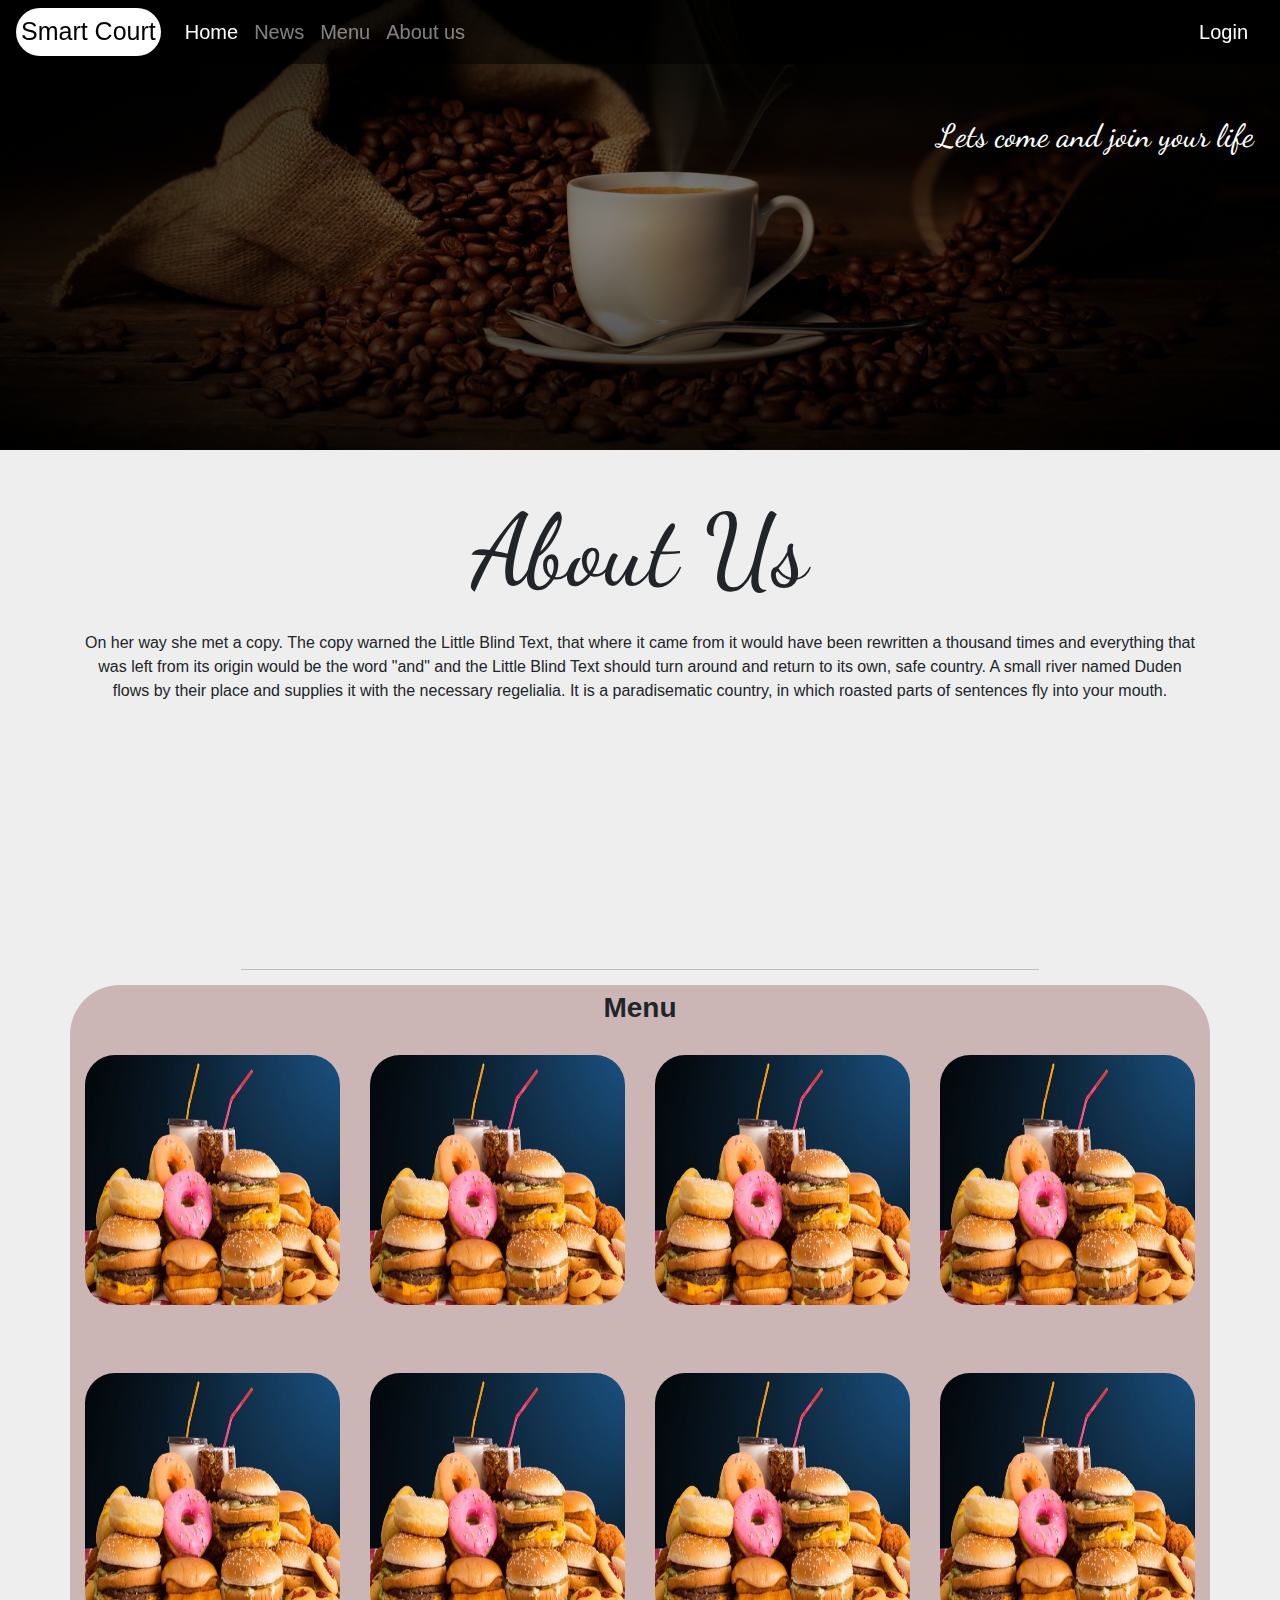
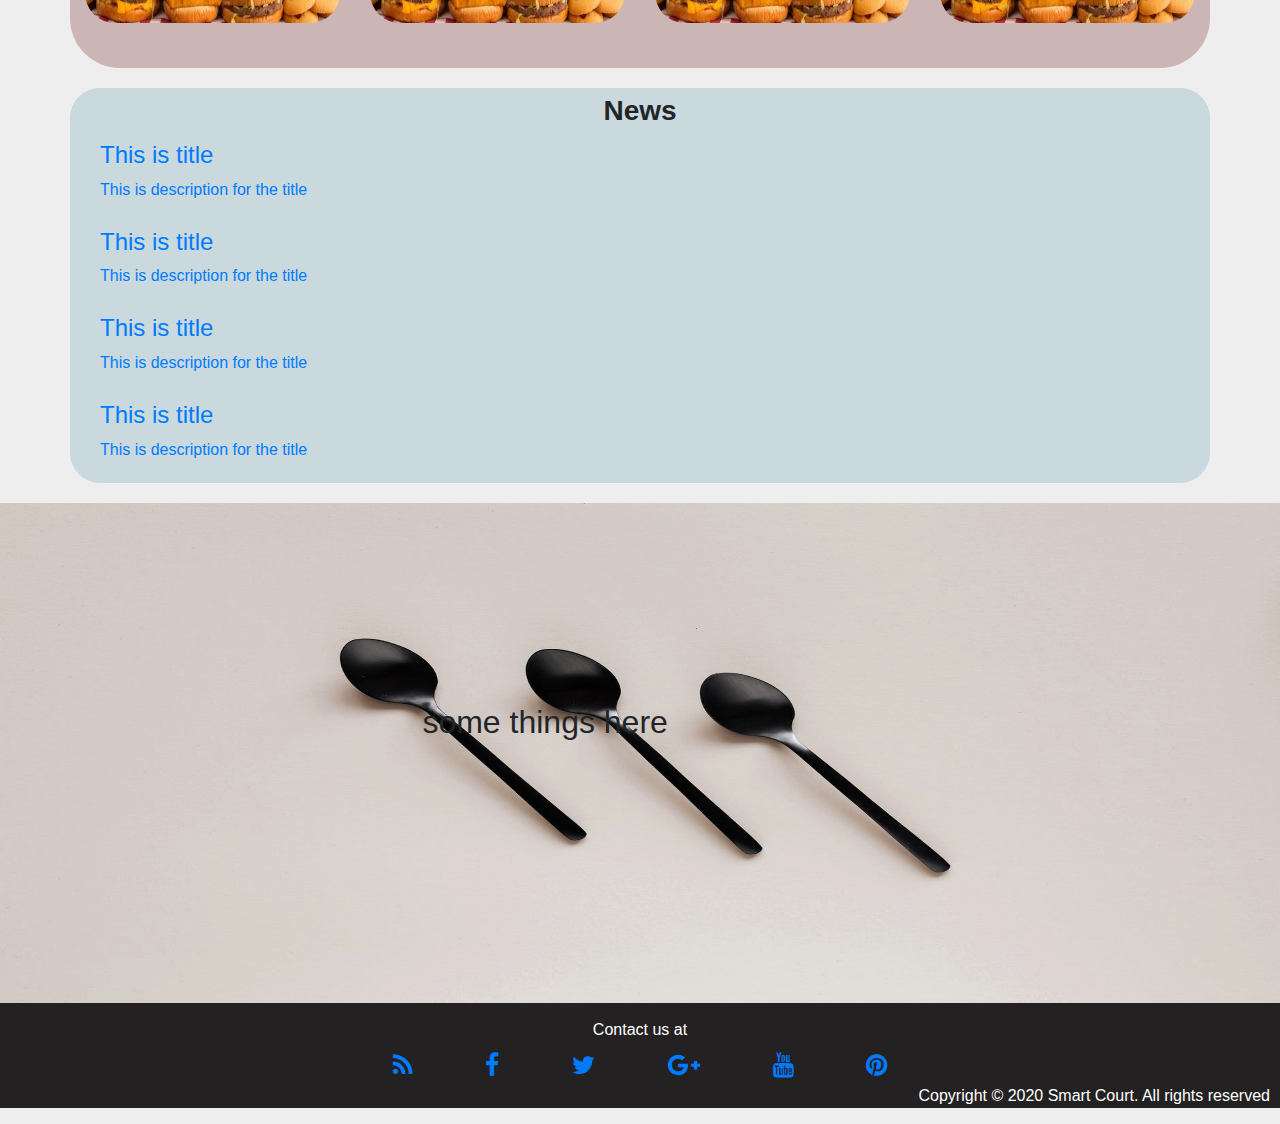
<file: index.html>
<!DOCTYPE html>
<html lang="en">
<head>
    <meta charset="UTF-8">
    <meta name="viewport" content="width=device-width, initial-scale=1.0">
    <title>HomePage</title>
    <script src="https://code.jquery.com/jquery-3.4.1.js"></script>
    <script src="http://gsgd.co.uk/sandbox/jquery/easing/jquery.easing.1.3.js"></script>

    <link rel="stylesheet" href="https://stackpath.bootstrapcdn.com/bootstrap/4.5.0/css/bootstrap.min.css">
    <script src="https://stackpath.bootstrapcdn.com/bootstrap/4.5.0/js/bootstrap.min.js"></script>
    <script src="https://stackpath.bootstrapcdn.com/bootstrap/4.5.0/js/bootstrap.bundle.min.js"></script>

    <link rel="stylesheet" href="https://stackpath.bootstrapcdn.com/font-awesome/4.7.0/css/font-awesome.min.css">

    

    <link rel="stylesheet" href="./css/1.css">
    <link rel="stylesheet" href="./css/2.css">
    <script src="./js/1.js"></script>
</head>
<body>
    <div class="header banner">
        <img src="./assets/banner.jpg" alt="" class="banner-img">
        <nav class="navbar navbar-expand-sm navbar-dark ">
            <a class="navbar-brand" href="#">Smart Court</a>
            <button class="navbar-toggler ml-auto" type="button" data-toggle="collapse" data-target="#navbarNavAltMarkup" aria-controls="navbarNavAltMarkup" aria-expanded="false" aria-label="Toggle navigation">
              <span class="navbar-toggler-icon"></span>
            </button>
            <div class="collapse navbar-collapse" id="navbarNavAltMarkup">
              <div class="navbar-nav my_menu">
                <a class="nav-item nav-link active line menu-home" href="#">Home <span class="sr-only">(current)</span></a>
                <a class="nav-item nav-link line menu-news" href="#">News</a>
                <a class="nav-item nav-link line menu-menu" href="#">Menu</a>
                <a class="nav-item nav-link line menu-about" href="#">About us</a>
                <!-- <a class="nav-item nav-link ml-auto login-btn" href="#">Login</a> -->
              </div>
            </div>
            <a class="nav-item nav-link login-btn" href="#">Login</a>
          </nav>
          <div class="overlay">
            <h2>Lets come and join your life</h2>
          </div>
    </div>

    <div class="container about-us">
        <div class="title-zone">
          <h3 class="font-aboutus" id="aboutUs_title"></h3>
        </div>
        <div class="description" id="aboutUs_des">
          On her way she met a copy. The copy warned the Little Blind Text, that where it came from it would have been rewritten a thousand times and everything that was left from its origin would be the word "and" and the Little Blind Text should turn around and return to its own, safe country. A small river named Duden flows by their place and supplies it with the necessary regelialia. It is a paradisematic country, in which roasted parts of sentences fly into your mouth.
        </div>
    </div>

    <div class="container menu">
        <div class="row title-zone">
          <h3><b>Menu</b></h3>
        </div>
        <div class="row stage">
          
          <div class="col-lg-3 col-sm-5 item">
            
              <a href="" class="block w-100">
                <img src="./assets/food/food1.jpg" class="img-fluid">
                <div class="info">
                  <h4>Title</h4>
                  <p>On her way she met a copy. The copy warned the Little Blind Text, that where it came</p>
                </div>
              </a>
            
          </div>
          <div class="col-lg-3 col-sm-5 item">
            
              <a href="" class="block w-100">
                <img src="./assets/food/food1.jpg" class="img-fluid">
                <div class="info">
                  <h4>Title</h4>
                  <p>On her way she met a copy. The copy warned the Little Blind Text, that where it came</p>
                </div>
              </a>
            
          </div>
          <div class="col-lg-3 col-sm-5 item">
            
              <a href="" class="block w-100">
                <img src="./assets/food/food1.jpg" class="img-fluid">
                <div class="info">
                  <h4>Title</h4>
                  <p>On her way she met a copy. The copy warned the Little Blind Text, that where it came</p>
                </div>
              </a>
            
          </div>
          <div class="col-lg-3 col-sm-5 item">
            
              <a href="" class="block w-100">
                <img src="./assets/food/food1.jpg" class="img-fluid">
                <div class="info">
                  <h4>Title</h4>
                  <p>On her way she met a copy. The copy warned the Little Blind Text, that where it came</p>
                </div>
              </a>
            
          </div>
        </div>

        <div class="row stage">
          
          <div class="col-lg-3 col-sm-5 item">
            
              <a href="" class="block w-100">
                <img src="./assets/food/food1.jpg" class="img-fluid">
                <div class="info">
                  <h4>Title</h4>
                  <p>On her way she met a copy. The copy warned the Little Blind Text, that where it came</p>
                </div>
              </a>
            
          </div>
          <div class="col-lg-3 col-sm-5 item">
            
              <a href="" class="block w-100">
                <img src="./assets/food/food1.jpg" class="img-fluid">
                <div class="info">
                  <h4>Title</h4>
                  <p>On her way she met a copy. The copy warned the Little Blind Text, that where it came</p>
                </div>
              </a>
            
          </div>
          <div class="col-lg-3 col-sm-5 item">
            
              <a href="" class="block w-100">
                <img src="./assets/food/food1.jpg" class="img-fluid">
                <div class="info">
                  <h4>Title</h4>
                  <p>On her way she met a copy. The copy warned the Little Blind Text, that where it came</p>
                </div>
              </a>
            
          </div>
          <div class="col-lg-3 col-sm-5 item">
            
              <a href="" class="block w-100">
                <img src="./assets/food/food1.jpg" class="img-fluid">
                <div class="info">
                  <h4>Title</h4>
                  <p>On her way she met a copy. The copy warned the Little Blind Text, that where it came</p>
                </div>
              </a>
            
          </div>
        </div>

       
    </div>


    <div class="container news">
        <div class="title-zone">
          <h3><b>News</b></h3>
        </div>
        <a href="">
          <div class="block-news">
            <h4>This is title</h4>
            <p>This is description for the title</p>
          </div>
        </a>
        <a href="">
          <div class="block-news">
            <h4>This is title</h4>  
            <p>This is description for the title</p>
          </div>
        </a>
        <a href="">
          <div class="block-news">
            <h4>This is title</h4>
            <p>This is description for the title</p>
          </div>
        </a>
        <a href="">
          <div class="block-news">
            <h4>This is title</h4>
            <p>This is description for the title</p>
          </div>
        </a>
    </div>
      <div class="container-fluid hoang">
        <img src="./assets/temp_img.jpg" alt="" style="width: 100%;height: 500px">
        <div class="my_overlay">
          <h2 class="content">
            some things here
          </h2>
        </div>
      </div>

    <footer class="my-footer">
      <p class="info" style="color: white;">Contact us at</p>

      <ul class="social-links">
                <li><a href="#"><i class="fa fa-rss"></i></a></li>
                <li><a href="#"><i class="fa fa-facebook"></i></a></li>
                <li><a href="#"><i class="fa fa-twitter"></i></a></li>
                <li><a href="#"><i class="fa fa-google-plus"></i></a></li>
                <li><a href="#"><i class="fa fa-youtube"></i></a></li>
                <li><a href="#"><i class="fa fa-pinterest"></i></a></li>
      </ul>
      <p style="color: white; text-align: right;margin-right: 10px;"> Copyright © 2020 Smart Court. All rights reserved</p>
    </footer>
</body>
</html>
</file>
<file: css/1.css>
.banner{
    
    width: 100%;

    background-attachment: fixed;
}
.banner a{
    color: white;
}
nav.navbar.navbar-expand-lg.navbar-dark {
    position: fixed;
    width: 100%;
    background-color: #00000082;
    z-index: 5;
}
.banner a:hover{
    color: rgb(246, 246, 11);
    transition: 0.5s;
}
.banner .navbar-brand{
    padding: 5px;
    transition: 0.3s;
    background: #ffffff;
    border-radius: 28px;
    color: black;
    font-size: 25px;
}
.banner .navbar-brand:hover{
    color: red;
    background: #ffffff;
    border-radius: 28px;
}
.banner .nav{
    padding: 10px;
    padding-left: 3%;
}
.about-us{
    display: block;
    width: 100%;
    height: 500px;    
    position: relative;    
}
.about-us::after {
    content: "";
    height: 1px;
    background-color: #8080806e;
    display: block;
    width: 70%;
    position: absolute;
    left: 15%;
    bottom: 15px;
}

.news{
    background: rgba(157, 191, 200, 0.45);
    display: block;
    width: 100%;
    border-radius: 30px;
    margin-bottom: 20px;
}

.banner .line{
    position: relative;
}
.banner .line::after{
    position: absolute;
    left: 17px;
    bottom: 0px;
    content: '';
    width: 0px;
    height: 2px;
    background: rgb(212, 224, 38);
    transition: 0.5s;
}
.banner .line:hover::after{
    width: 70%;
} 
.banner .login-btn:hover{
    background: #822a2a40;
    border-radius: 21px;   
} 
.about-us{
    text-align: center;
    margin-top: 35px;
    
}
.about-us .title-zone {
    display: block;
    margin-bottom: 20px;
}

.menu {
    width: 100%;
    /* height: 700px; */
    background: #650a0a40;
    border-radius: 50px;
    margin-bottom: 20px;
}

/* try */
.menu .block{
    position: relative;
    width: 250px;
    height: 250px;
}
.menu .block img {
    position: absolute;
    top: 0px;
    left: 0px;
    width: 100%;
    height: 100%;
}
.menu .block .info {
    opacity: 0;
    width: 100%;
    height: 100%;
    position: absolute;
    top: 0px;
    left: 0px;
    background-color: #0000009e;
    color: white;
    padding: 35px;
    transition: 0.3s;
    border-radius: 30px;
}
.menu .block:hover .info{
    opacity: 1;    
}
.menu .block:hover{
    transform: scale(1.03);
}
.menu .row.stage {
    padding: 23px 0px;
}
.menu img {
    border-radius: 30px;
}
.title-zone h3{
    width: 100%;
    text-align: center;
    padding-top: 6px;
}

.news a:hover {
    text-decoration: none;
    /* background: red; */
}
.news a .block-news {
    transition: 0.5s;
    border-radius: 30px;
    padding: 5px 15px;
}
.news a:hover .block-news {
    background: #510d0db5;
    color: white;
    
}

.navbar-nav.my_menu {
    width: 100%;
}
</file>
<file: css/2.css>
@import url('https://fonts.googleapis.com/css2?family=Dancing+Script:wght@700&display=swap');
body{
    font-family: -apple-system, BlinkMacSystemFont, 'Segoe UI', Roboto, Oxygen, Ubuntu, Cantarell, 'Open Sans', 'Helvetica Neue', sans-serif;
    font-size: 16px;
    background-color: #eee;
}
.banner{
    position: relative;
}
.banner-img{
    width: 100%;    
    height: auto;
}
.navbar.navbar-expand-lg.navbar-dark {
    position: absolute;
    top: 0%;
}
a.block {
    display: inline-block;
}
.stage{
    justify-content: space-evenly;
}

.item{
    padding-bottom: 15px;
}
.font-aboutus{
    font-family: 'Dancing Script', cursive;
    font-size: 100px;
}

/*test*/
nav.navbar.navbar-expand-sm.navbar-dark {
    position: fixed;
    width: 100%;
    background-color: #00000082;
    z-index: 5;
}
.navbar.navbar-expand-sm.navbar-dark {
    position: absolute;
    top: 0%;    
}
.banner nav.navbar.navbar-expand-sm.navbar-dark {    
    font-size: 20px;
}

ul.social-links{
    display: flex;
    max-width: 50%;
    justify-content: space-evenly;
    margin: auto;
    padding-left: 0px;
}

ul.social-links li {
    list-style: none;
    font-size: 25px;
}
footer.my-footer {
    width: 100%;
    background: #232121;
}
.my-footer .info{
    margin: auto;
    color: white;
    text-align: center;
    font-size: 16px;
    margin-bottom: 5px;
    padding-top: 15px;
    max-width: 50%;
    
}

.overlay {
    width: 100%;
    height: 100%;
    position: absolute;
    top: 0px;
    background: radial-gradient(#00000078, #000000);
}
.overlay h2{
        color: white;
        position: absolute;
        top: 26%;
        right: 2%;
        font-family: 'Dancing Script', cursive;
    
}


/*testing*/
.hoang{
    position: relative;
    height: 500px;
    width: 100%;
    padding: 0px;
}
.hoang img{
    position: absolute;
}
.my_overlay{
    position: absolute;
    width: 100%;
    height: 100%;
    top: 0px;
    left: 0px;
}
.my_overlay .content{
    position: absolute;
    top: 40%;
    left: 33%;
}
</file>
